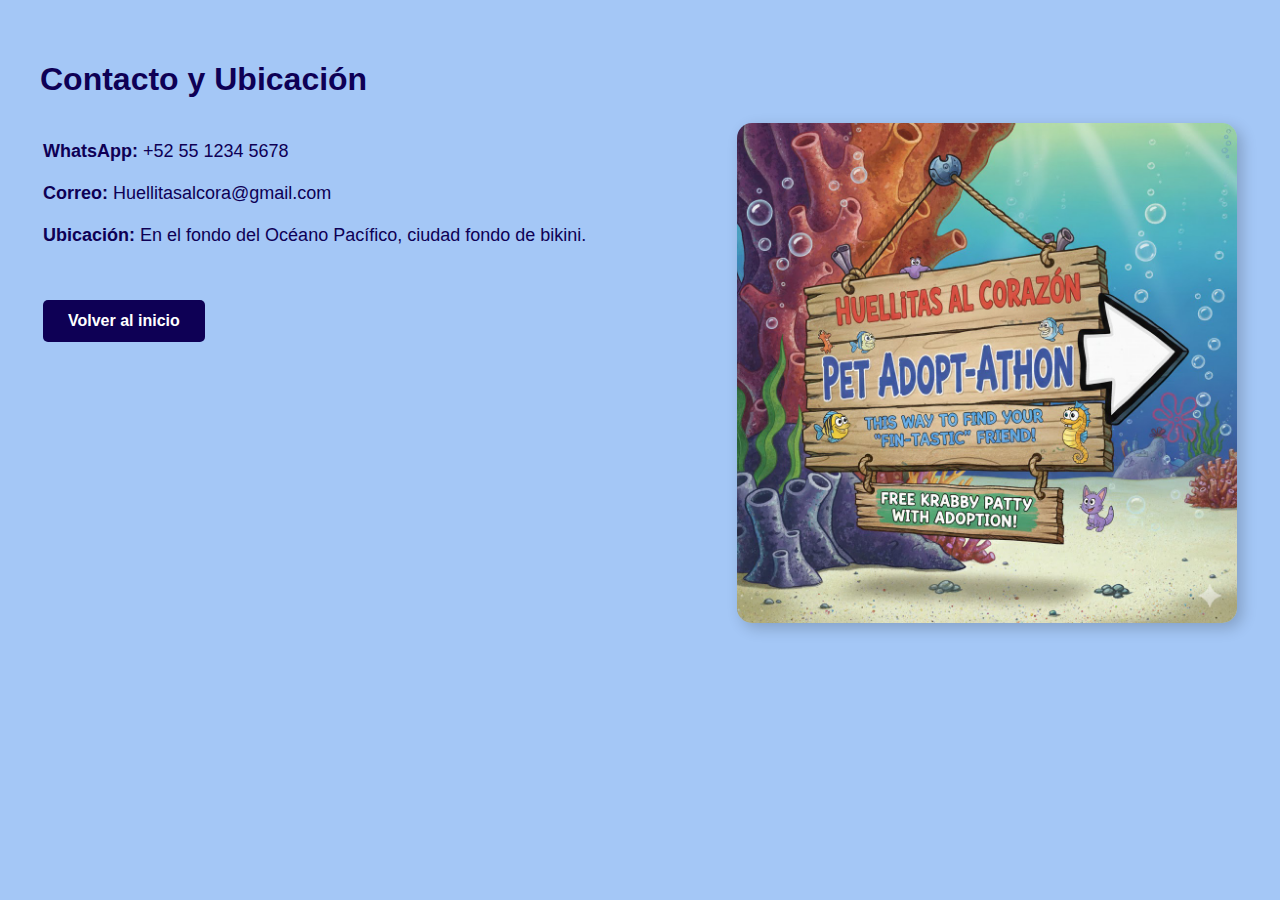
<file: Contacto.html>
<!DOCTYPE html>
<html lang="es">
<head>
    <meta charset="UTF-8">
    <title>Contacto y Ubicación</title>
</head>
<body style="background-color: #a4c7f6; margin: 0; padding: 40px; font-family: sans-serif;">

    <div class="container" style="color: #0e0055;">
        <h1>Contacto y Ubicación</h1>
        
        <table width="100%" border="0">
            <tr>
                <td valign="top" width="60%">
                    <p style="font-size: 18px;">
                        <strong>WhatsApp:</strong> +52 55 1234 5678<br><br>
                        <strong>Correo:</strong> Huellitasalcora@gmail.com<br><br>
                        <strong>Ubicación:</strong> En el fondo del Océano Pacífico, ciudad fondo de bikini.
                    </p>

                    <br><br>
                    
                    <a href="index.html">
                        <button type="button" style="background-color: #0e0055; color: white; padding: 12px 25px; border: none; border-radius: 5px; cursor: pointer; font-weight: bold; font-size: 16px;">
                            Volver al inicio
                        </button>
                    </a>
                </td>

                <td valign="top" width="40%" align="right">
                    <img src="Imagenes\direccion.jpg" alt="Nuestra Ubicación" style="width: 500px; border-radius: 15px; box-shadow: 5px 5px 15px rgba(0,0,0,0.2);">
                </td>
            </tr>
        </table>
    </div>

</body>

</html>
</file>
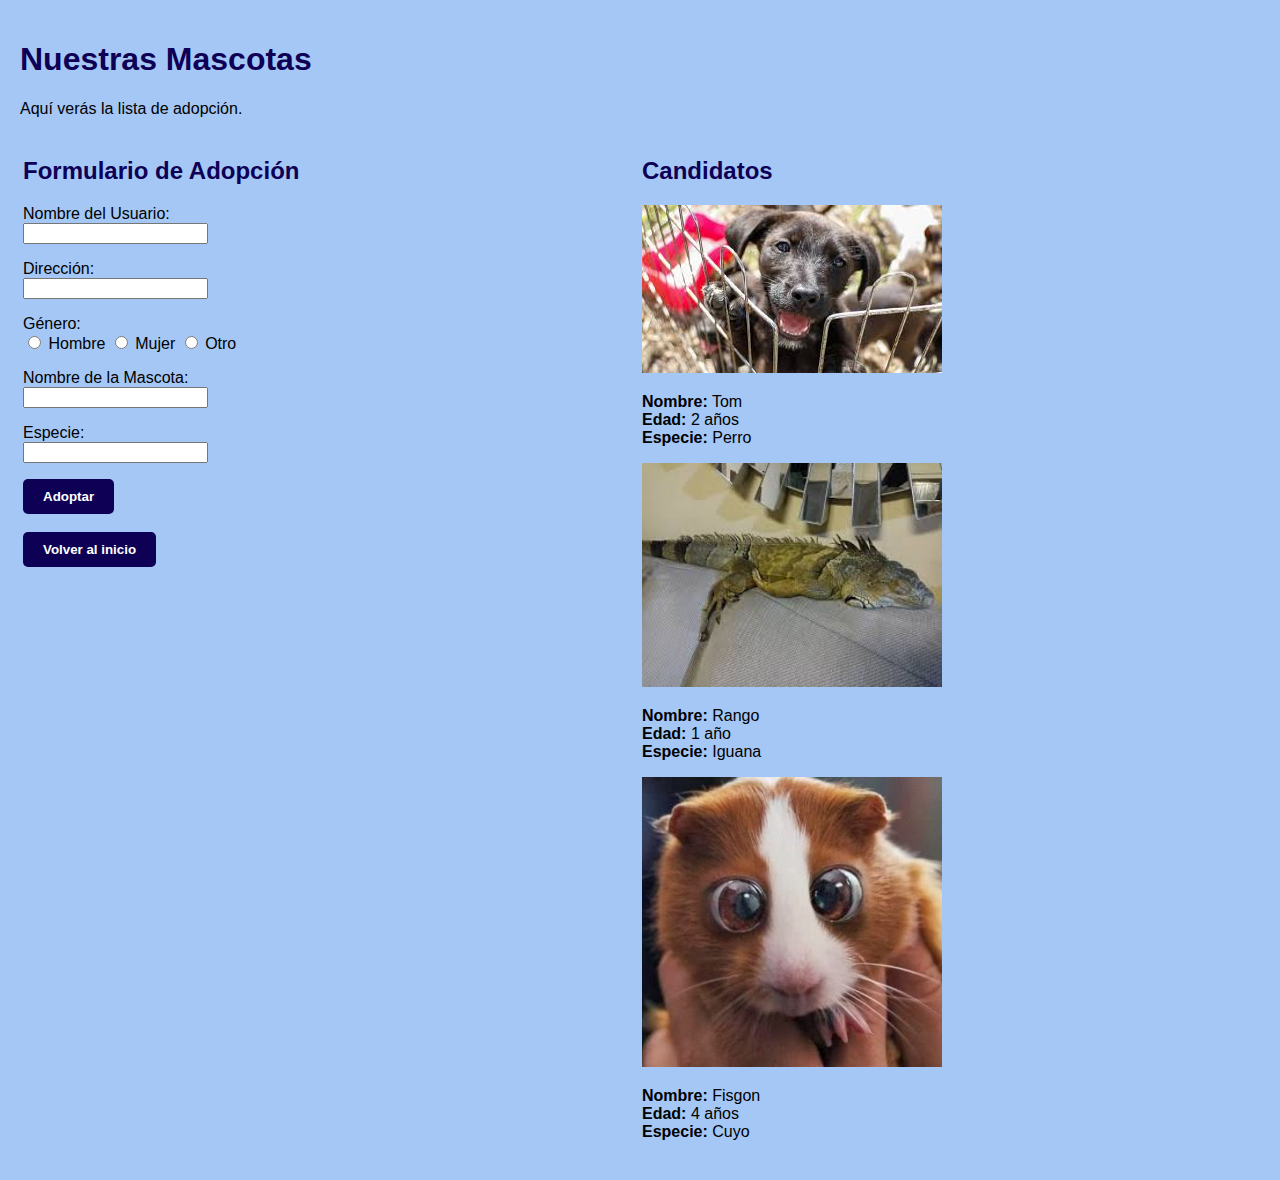
<file: Mascotas.html>
<!DOCTYPE html>
<html lang="es">
<head>
    <meta charset="UTF-8">
    <title>Nuestras Mascotas</title>
</head>
<body style="background-color: #a4c7f6; margin: 0; padding: 20px; font-family: sans-serif;">

    <h1 style="color: #0e0055;">Nuestras Mascotas</h1>
    <p>Aquí verás la lista de adopción.</p>

    <table width="100%">
        <tr>
            <td valign="top" width="50%">
                <h2 style="color: #0e0055;">Formulario de Adopción</h2>
                <form>
                    <p>Nombre del Usuario:<br>
                    <input type="text" name="usuario"></p>

                    <p>Dirección:<br>
                    <input type="text" name="direccion"></p>

                    <p>Género:<br>
                    <input type="radio" name="genero" value="H"> Hombre
                    <input type="radio" name="genero" value="M"> Mujer
                    <input type="radio" name="genero" value="O"> Otro</p>

                    <p>Nombre de la Mascota:<br>
                    <input type="text" name="nombre_mascota"></p>

                    <p>Especie:<br>
                    <input type="text" name="especie_mascota"></p>

                    <button type="submit" style="background-color: #0e0055; color: white; padding: 10px 20px; border: none; border-radius: 5px; cursor: pointer; font-weight: bold;">
                        Adoptar
                    </button>
                </form>
                
                <br>
                
                <a href="index.html">
                    <button type="button" style="background-color: #0e0055; color: white; padding: 10px 20px; border: none; border-radius: 5px; cursor: pointer; font-weight: bold;">
                        Volver al inicio
                    </button>
                </a>
            </td>

            <td valign="top" width="50%">
                <h2 style="color: #0e0055;">Candidatos</h2>
                
                <img src="Imagenes\Tom.jpg" width="300">
                <p><strong>Nombre:</strong> Tom<br>
                <strong>Edad:</strong> 2 años<br>
                <strong>Especie:</strong> Perro</p>

                <img src="Imagenes\Rango.jpg" width="300">
                <p><strong>Nombre:</strong> Rango<br>
                <strong>Edad:</strong> 1 año<br>
                <strong>Especie:</strong> Iguana</p>

                <img src="Imagenes\Fisggoom.jpg" width="300">
                <p><strong>Nombre:</strong> Fisgon<br>
                <strong>Edad:</strong> 4 años<br>
                <strong>Especie:</strong> Cuyo</p>
            </td>
        </tr>
    </table>

</body>

</html>
</file>
